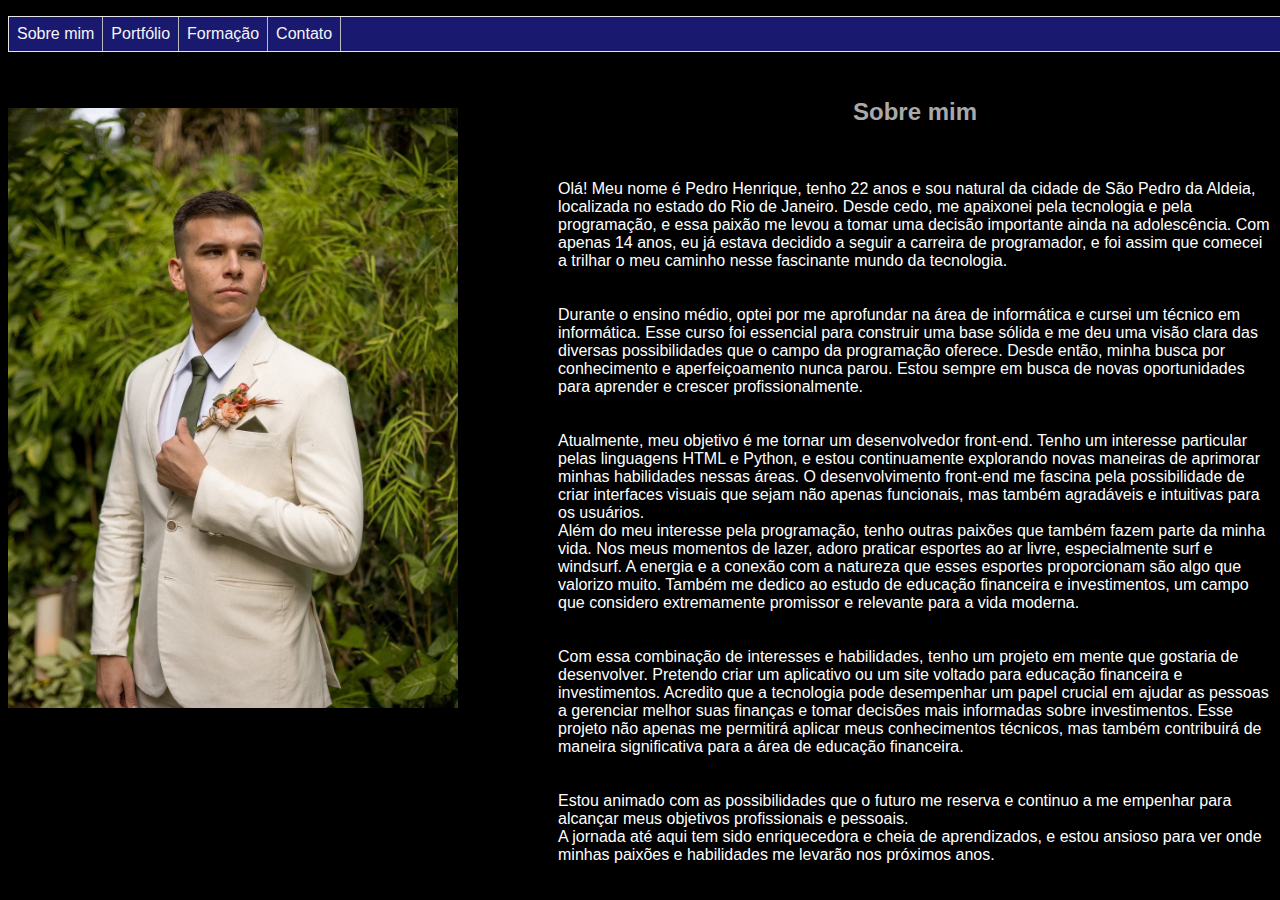
<file: index.html>
<!DOCTYPE html>
<html lang="pt-br">
<head>
    <meta charset="UTF-8">
    <meta name="viewport" content="width=device-width, initial-scale=1.0">
    <title>Sobre mim</title>
    <!--Link para folha de estilo-->
    <link rel="stylesheet" type="text/css" href="style.css">
</head>
<body>
    <!--Barra de navegação pelo site-->
    <nav id="nav">
        <ul>
            <li><a href="index.html">Sobre mim</a></li>
            <li><a href="portfolio.html">Portfólio</a></li>
            <li><a href="formacao.html">Formação</a></li>
            <li><a href="contato.html">Contato</a></li>
        </ul>
    </nav>
    <div id="container">
        <!--Direcionar a imagem para parte esquerda da Página-->
        <section>
            <img src="IMG_2538.JPG" width="450px" height="600px">
        </section>
        <!--Direcionar a imagem para parte direita da Página-->
        <aside>
        <h2>Sobre mim</h2><br>
        <p>Olá! Meu nome é Pedro Henrique, tenho 22 anos e sou natural da cidade de São Pedro da Aldeia, localizada no estado do Rio de Janeiro. Desde cedo, me apaixonei pela tecnologia e pela programação, e essa paixão me levou a tomar uma decisão importante ainda na adolescência. Com apenas 14 anos, eu já estava decidido a seguir a carreira de programador, e foi assim que comecei a trilhar o meu caminho nesse fascinante mundo da tecnologia. <br><br><br>Durante o ensino médio, optei por me aprofundar na área de informática e cursei um técnico em informática. Esse curso foi essencial para construir uma base sólida e me deu uma visão clara das diversas possibilidades que o campo da programação oferece. Desde então, minha busca por conhecimento e aperfeiçoamento nunca parou. Estou sempre em busca de novas oportunidades para aprender e crescer profissionalmente.<br><br><br>Atualmente, meu objetivo é me tornar um desenvolvedor front-end. Tenho um interesse particular pelas linguagens HTML e Python, e estou continuamente explorando novas maneiras de aprimorar minhas habilidades nessas áreas. O desenvolvimento front-end me fascina pela possibilidade de criar interfaces visuais que sejam não apenas funcionais, mas também agradáveis e intuitivas para os usuários.<br>Além do meu interesse pela programação, tenho outras paixões que também fazem parte da minha vida. Nos meus momentos de lazer, adoro praticar esportes ao ar livre, especialmente surf e windsurf. A energia e a conexão com a natureza que esses esportes proporcionam são algo que valorizo muito. Também me dedico ao estudo de educação financeira e investimentos, um campo que considero extremamente promissor e relevante para a vida moderna.<br><br><br>Com essa combinação de interesses e habilidades, tenho um projeto em mente que gostaria de desenvolver. Pretendo criar um aplicativo ou um site voltado para educação financeira e investimentos. Acredito que a tecnologia pode desempenhar um papel crucial em ajudar as pessoas a gerenciar melhor suas finanças e tomar decisões mais informadas sobre investimentos. Esse projeto não apenas me permitirá aplicar meus conhecimentos técnicos, mas também contribuirá de maneira significativa para a área de educação financeira.<br><br><br>Estou animado com as possibilidades que o futuro me reserva e continuo a me empenhar para alcançar meus objetivos profissionais e pessoais. <br>A jornada até aqui tem sido enriquecedora e cheia de aprendizados, e estou ansioso para ver onde minhas paixões e habilidades me levarão nos próximos anos.
        </p>
        </aside>
    </div>
</body>
</html>
</file>
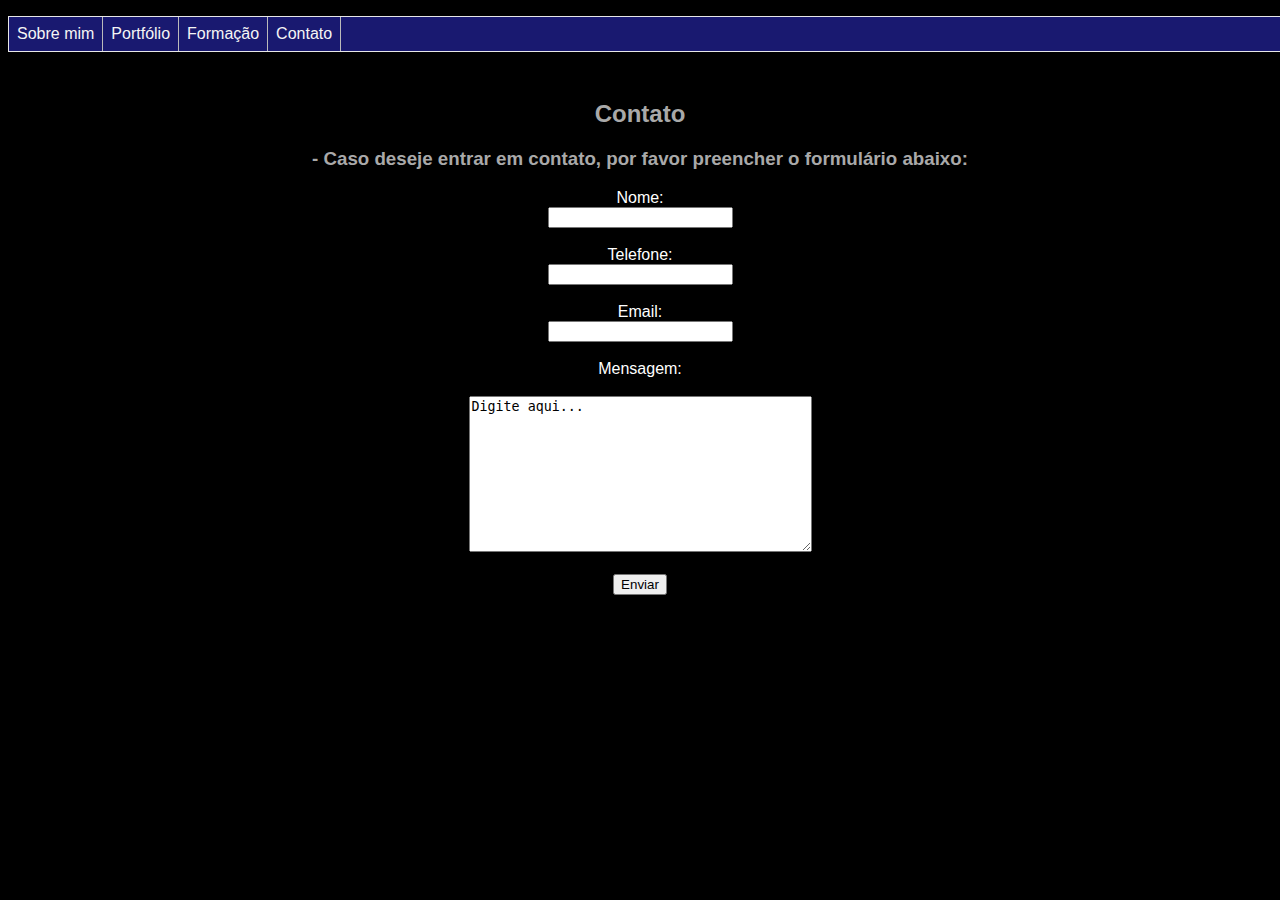
<file: contato.html>
<!DOCTYPE html>
<html lang="pt-br">
<head>
    <meta charset="UTF-8">
    <meta name="viewport" content="width=device-width, initial-scale=1.0">
    <!--Link para folha de estilo-->
    <link rel="stylesheet" type="text/css" href="style.css">
    <title>Contato</title>
</head>
<body>
    <!--Barra de navegação pelo site-->
    <nav id="nav">
        <ul>
            <li><a href="index.html">Sobre mim</a></li>
            <li><a href="portfolio.html">Portfólio</a></li>
            <li><a href="formacao.html">Formação</a></li>
            <li><a href="contato.html">Contato</a></li>
        </ul>
    </nav>
    <div id="contato">
        <!--Descrição  do contato-->
        <h2 style="margin-top: 100px;">Contato</h2>
        <h3>- Caso deseje entrar em contato, por favor preencher o formulário abaixo: </h3>
        <!--Formulario para envio de dados do visitante-->
        <form id="formulario">
            <label>Nome: </label> <br>
            <input type="text"><br><br>
            <label>Telefone:</label><br>
            <input type="text"><br><br>
            <label>Email:</label><br>
            <input type="text"><br><br>
            <label>Mensagem:</label><br><br>
            <textarea rows=10 cols=40>Digite aqui...</textarea><br><br>
            <button type="button">Enviar</button>
        </form>
    </div>    
</body>
</html>
</file>
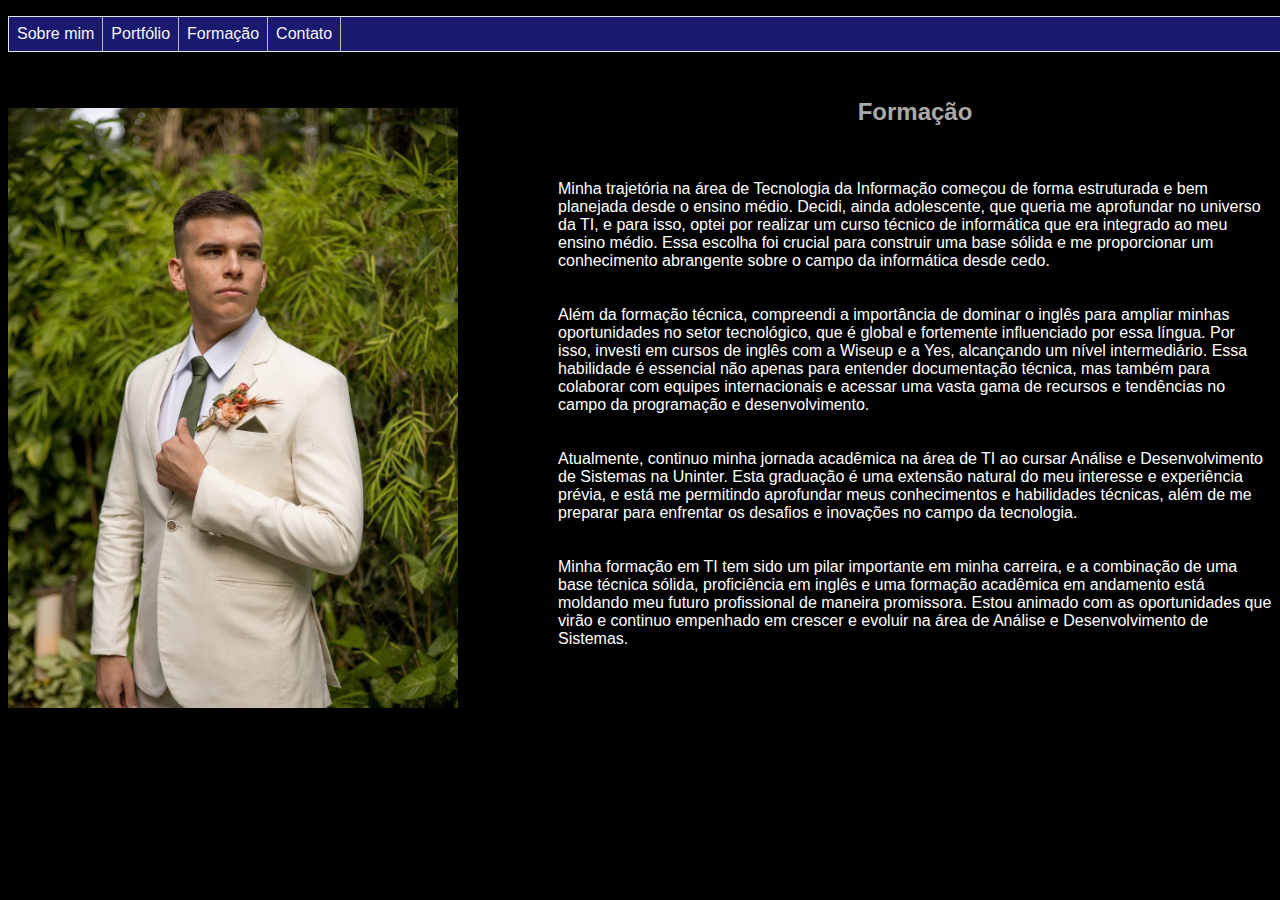
<file: formacao.html>
<!DOCTYPE html>
<html lang="pt-br">
<head>
    <meta charset="UTF-8">
    <meta name="viewport" content="width=device-width, initial-scale=1.0">
    <!--Link para folha de estilo-->
    <link rel="stylesheet" type="text/css" href="style.css">
    <title>Formação</title>
</head>
<body>
    <!--Barra de navegação pelo site-->
    <nav id="nav">
        <ul>
            <li><a href="index.html">Sobre mim</a></li>
            <li><a href="portfolio.html">Portfólio</a></li>
            <li><a href="formacao.html">Formação</a></li>
            <li><a href="contato.html">Contato</a></li>
        </ul>
    </nav>
    <div id="container">
        <section>
            <img src="IMG_2538.JPG" width="450px" height="600px">
        </section>
        <aside>
            <!--Descrição  da formação-->
        <h2>Formação</h2><br>
        <p>Minha trajetória na área de Tecnologia da Informação começou de forma estruturada e bem planejada desde o ensino médio. Decidi, ainda adolescente, que queria me aprofundar no universo da TI, e para isso, optei por realizar um curso técnico de informática que era integrado ao meu ensino médio. Essa escolha foi crucial para construir uma base sólida e me proporcionar um conhecimento abrangente sobre o campo da informática desde cedo.<br><br><br>Além da formação técnica, compreendi a importância de dominar o inglês para ampliar minhas oportunidades no setor tecnológico, que é global e fortemente influenciado por essa língua. Por isso, investi em cursos de inglês com a Wiseup e a Yes, alcançando um nível intermediário. Essa habilidade é essencial não apenas para entender documentação técnica, mas também para colaborar com equipes internacionais e acessar uma vasta gama de recursos e tendências no campo da programação e desenvolvimento. <br><br><br>Atualmente, continuo minha jornada acadêmica na área de TI ao cursar Análise e Desenvolvimento de Sistemas na Uninter. Esta graduação é uma extensão natural do meu interesse e experiência prévia, e está me permitindo aprofundar meus conhecimentos e habilidades técnicas, além de me preparar para enfrentar os desafios e inovações no campo da tecnologia.<br><br><br>Minha formação em TI tem sido um pilar importante em minha carreira, e a combinação de uma base técnica sólida, proficiência em inglês e uma formação acadêmica em andamento está moldando meu futuro profissional de maneira promissora. Estou animado com as oportunidades que virão e continuo empenhado em crescer e evoluir na área de Análise e Desenvolvimento de Sistemas.
        </p>
        </aside>
    </div>
</body>
</html>
</file>
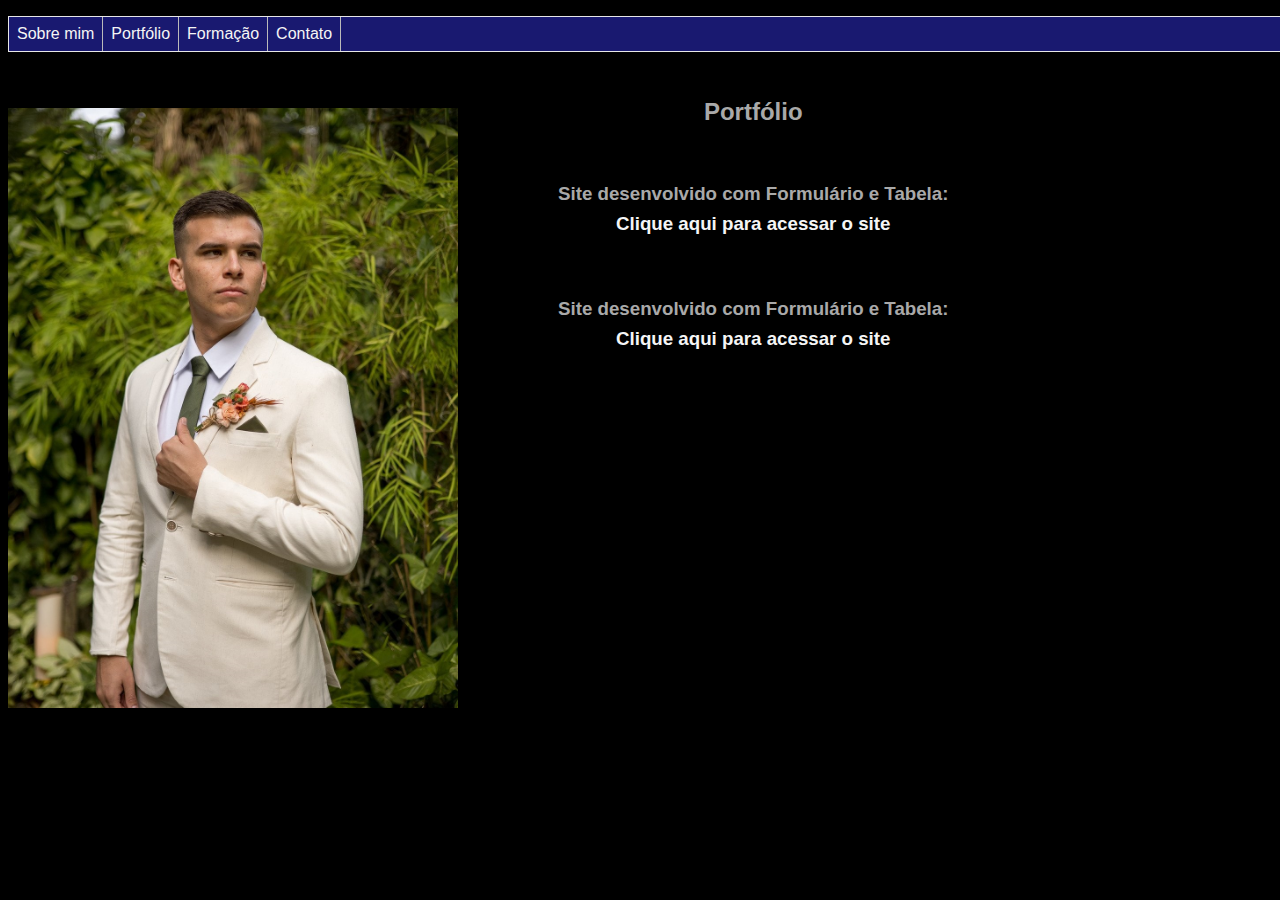
<file: portfolio.html>
<!DOCTYPE html>
<html lang="pt-br">
<head>
    <meta charset="UTF-8">
    <meta name="viewport" content="width=device-width, initial-scale=1.0">
    <!--Link para folha de estilo-->
    <link rel="stylesheet" type="text/css" href="style.css">
    <title>Portfólio</title>
</head>
<body>
    <!--Barra de navegação pelo site-->
    <nav id="nav">
        <ul>
            <li><a href="index.html">Sobre mim</a></li>
            <li><a href="portfolio.html">Portfólio</a></li>
            <li><a href="formacao.html">Formação</a></li>
            <li><a href="contato.html">Contato</a></li>
        </ul>
    </nav>
    <div id="container">
        <section>
            <img src="IMG_2538.JPG" width="450px" height="600px">
        </section>
        <aside>
            <!--Descrição  do portfolio-->
        <h2>Portfólio</h2><br>
        <h3>Site desenvolvido com Formulário e Tabela: <a href="https://pedrohsoares25.github.io/treinamentohtml.github.io/">Clique aqui para acessar o site</a>
        </h3><br>
        <h3>Site desenvolvido com Formulário e Tabela: <a href="https://pedrohsoares25.github.io/testeancoragememenu/#section1">Clique aqui para acessar o site</a>

        </aside>
    </div>
</body>
</html>
</file>
<file: style.css>
body {
    background-color: black;
    color: white;
    font-family: 'Gill Sans', 'Gill Sans MT', Calibri, 'Trebuchet MS', sans-serif;
    }

a {
    text-decoration: none;
    color: whitesmoke;
    padding: 8px;
    display: block;
    }

li{
    display: inline;
    float: left;
    border-right: 1px solid #bbb
    }

li a:hover {
    background-color: brown;
    }

ul {
    border: 1px solid #e7e7e7;
    background-color: midnightblue;
    position: fixed;
    top: 0%;
    width: 100%;
    padding-left: 0%;
    } 

section {
    margin-top: 100px;
}

aside {
    float: right;
    margin-top: 70px;
}

h2 {
    color:darkgrey;
    text-align: center;
    font-family: Impact, Haettenschweiler, 'Arial Narrow Bold', sans-serif;
}

#container {
    display: flex;
}

img {
    padding-left: 0%;
    padding-right: 100px;
}
h3{
    color:darkgrey;
    text-align: center;
    font-family: 'Gill Sans', 'Gill Sans MT', Calibri, 'Trebuchet MS', sans-serif;
}

#contato {
    text-align: center;
}
</file>
